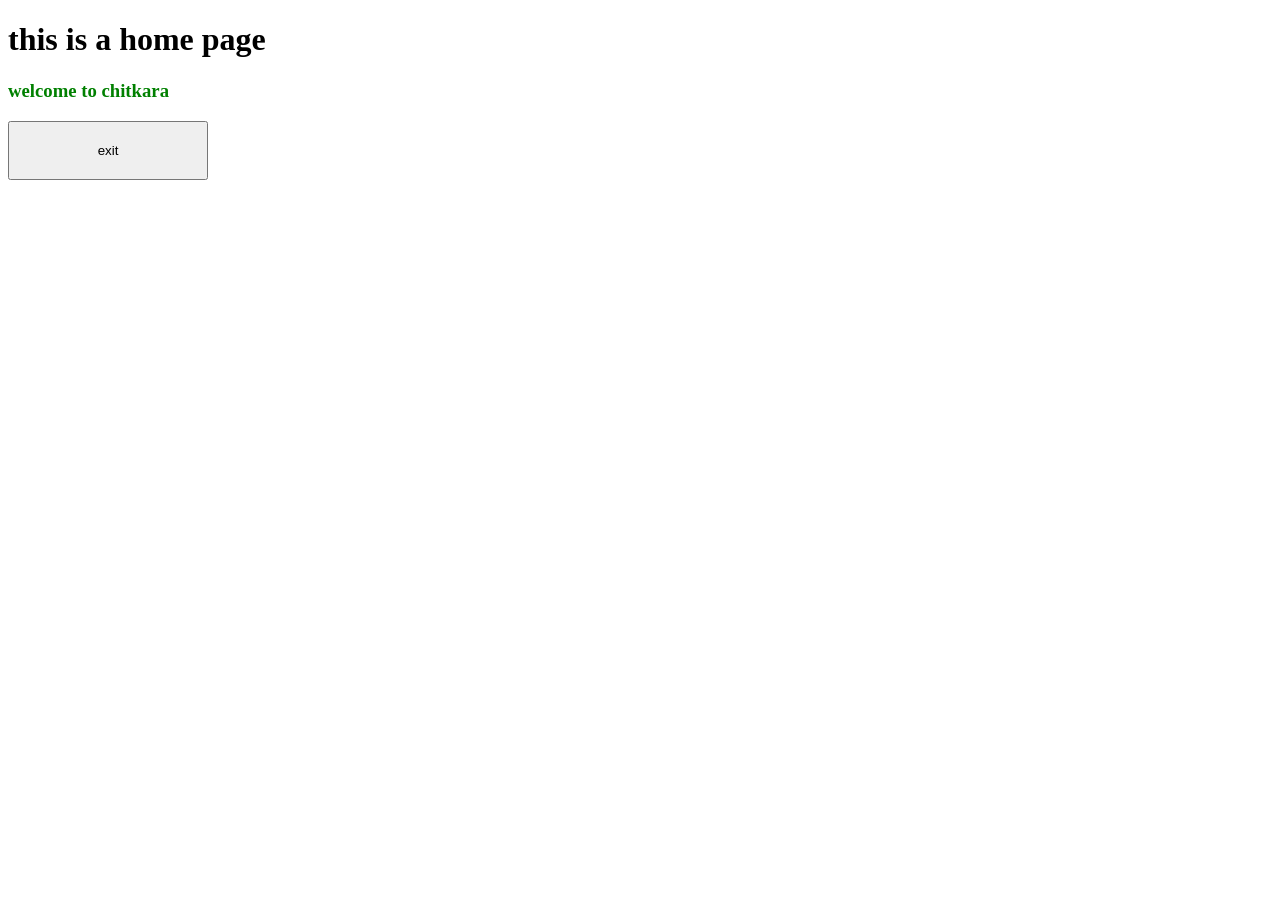
<file: day_02/home.html>
<!DOCTYPE html>
<html lang="en">
<head>
    <meta charset="UTF-8">
    <meta name="viewport" content="width=device-width, initial-scale=1.0">
    <title>Document</title>

    <style>
        h3{
            color:green;

        }
        button{
            padding:20px;
            width:200px;
        }
    </style>
</head>
<body>
    <h1>
        this is a home page 
    </h1>
    <h3 id="welcome">welcome to chitkara</h3>
    <button id="submit">exit</button>
</body>
</html>
<script>
    // console.log("hello")
    var greet=document.getElementById("welcome")
    // console.log(greet)
    var btn=document.getElementById("submit")
    btn.addEventListener("click",handleClick)
    var flag=false
    function handleClick(){
        // 
        flag=!flag
        if(flag){
            greet.innerText="welcome"
        greet.style.color="blue"
        btn.innerText="hii"

        }else{
        greet.innerText="welcome to chitkara"
        greet.style.color="green"
        btn.innerText="exit"
        }

        
    }


</script>
</file>
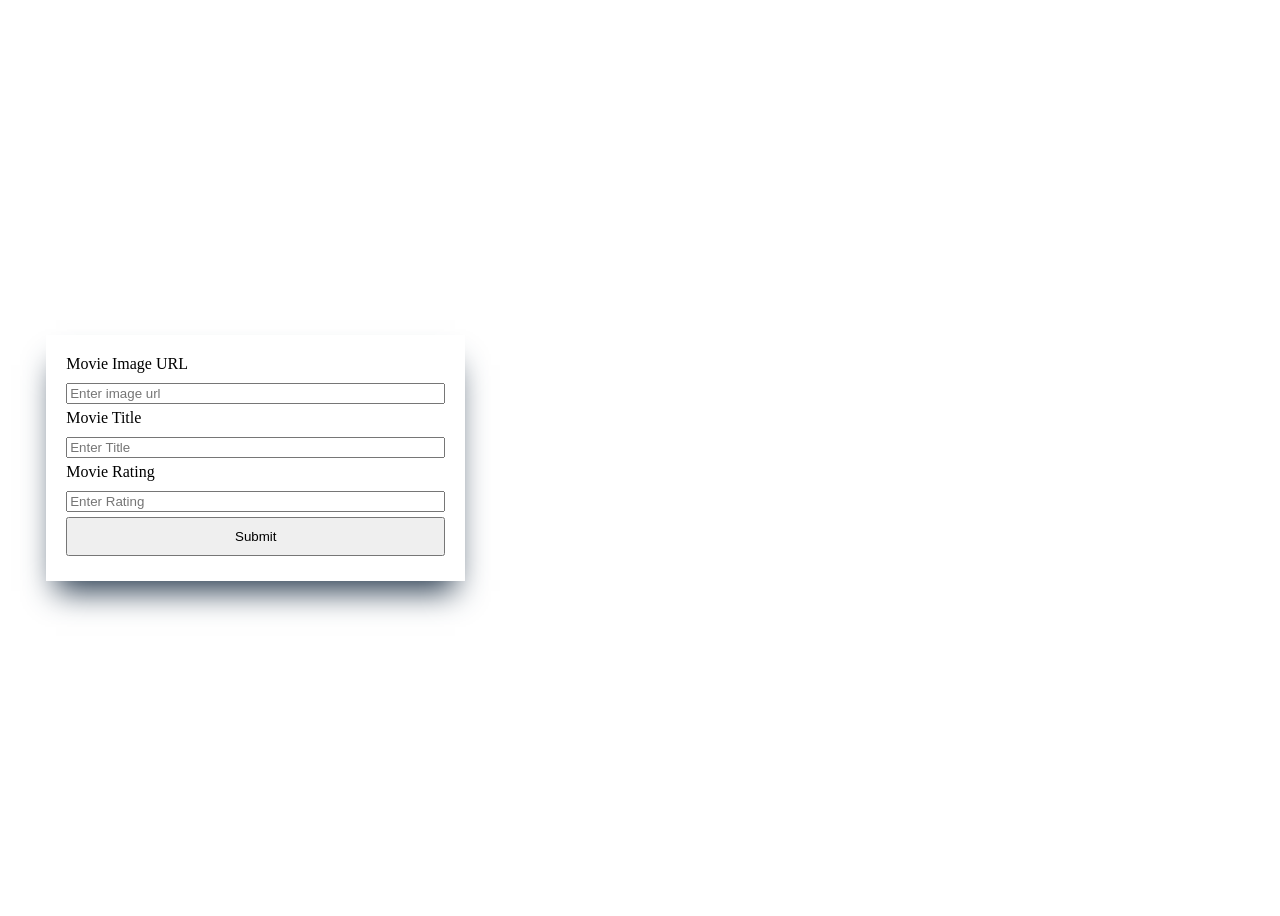
<file: day_02/moviesdb.html>
<!DOCTYPE html>
<html lang="en">
<head>
    <meta charset="UTF-8">
    <meta name="viewport" content="width=device-width, initial-scale=1.0">
    <title>Document</title>
    <link rel="stylesheet" href="moviesdb.css">
</head>
<body>
    <div id="container">
        <div id="formContainer">
            <!-- Form -->
             <div>
                <label for="">Movie Image URL</label>
                <input id="url" type="text" placeholder="Enter image url">
             </div>
             <div>
                <label for="">Movie Title</label>
                <input id="title" type="text" placeholder="Enter Title">
             </div>
             <div>
                <label for="">Movie Rating</label>
                <input id="rating"  type="text" placeholder="Enter Rating">
             </div>
             <div>
                <button id="submit">Submit</button>
             </div>
        </div>

        <div id="movieCards">
            <!-- MovieCards -->
             <!-- <div class="card">
                <img src="https://images.moviesanywhere.com/7fbdd5c310d10623af2d040a726c4447/850a4464-275c-458f-a26a-fa6fdd4ab18c.jpg" alt="">
                <p>Movie: Avtar</p>
                <h3>Rating: 4</h3>


             </div> -->
        </div>
    </div>
</body>
</html>
<script src="moviesdb.js"></script>
</file>
<file: day_02/moviesdb.css>
#container{
    
    height: 100vh;
    width: 100%;
    display:flex;
    justify-content: center;
    align-items: center;
    gap:10px;
}
/* #container > div{
    border: 2px solid black;
    height: 100%;
    
} */

#formContainer{
    width: 30%;
    
    padding: 20px;
    box-shadow:rgb(38, 57, 77) 0px 20px 30px -10px;;

}
#formContainer div{
    display: flex;
    flex-direction: column;
    gap: 10px;
    margin-bottom: 5px;
}

button{
    padding: 10px;

}
#movieCards{
    
    height:550px;
    width:60%;
    display: flex;
    flex-wrap: wrap;
    gap:10px;

    
}
.card{
    
    height:250px;
    width:30%;
    display: flex;
    flex-direction: column;
    justify-content: center;
    align-items: center;
    padding:5px;
    box-shadow: rgb(38, 57, 77) 0px 20px 30px -10px;;
}
img{
    height: 150px;
    width:80%;

}
</file>
